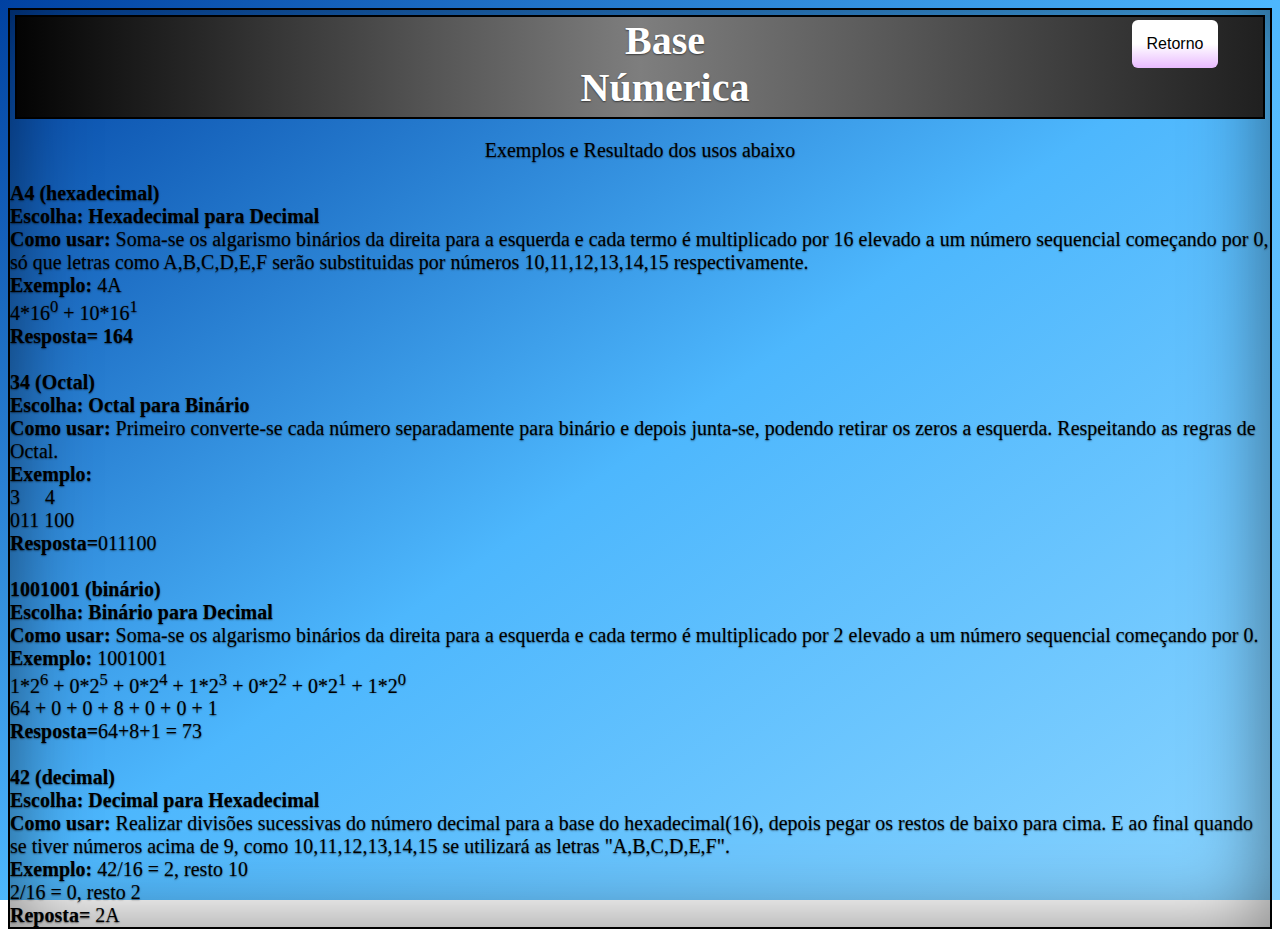
<file: base.html>
<!DOCTYPE html>
<html lang="pt-br">
<head>
    <title>Base Númerica</title>
    <link href="tuto.css" rel="stylesheet">
</head>
<body id='b'>
    <div id="retorno"><a href="Index.html"><button style="background:linear-gradient(to bottom, rgb(255, 255, 255), #ffffff, rgb(233, 186, 255)); border-radius: 6px; padding: 15px; cursor: pointer; border: none; font-size: 16px;">Retorno</button></a></div>
    <h1 align="Center">Base Númerica</h1>
    <blockquote align="center">Exemplos e Resultado dos usos abaixo</blockquote>
    <li>
        <strong>A4 (hexadecimal)</strong>
        <br>
         <strong>Escolha: Hexadecimal para Decimal
             <br>
              Como usar: </strong> Soma-se os algarismo binários da direita para a esquerda e cada termo é multiplicado
              por 16 elevado a um número sequencial começando por 0, só que letras como A,B,C,D,E,F serão substituidas por
        números 10,11,12,13,14,15 respectivamente.
        <br>
        <strong>Exemplo:</strong> 4A
        <br>
        4*16<sup>0</sup> + 10*16<sup>1</sup>
        <br>
        <strong>Resposta= 164</strong>

    </li>
    <br>

    <li>
        <strong>34 (Octal)</strong>
        <br>
        <strong>Escolha: Octal para Binário</strong>
        <br>
        <strong>Como usar: </strong> Primeiro converte-se cada número separadamente para binário e depois
        junta-se, podendo retirar os zeros a esquerda. Respeitando as regras de Octal.
        <br>
        <strong>Exemplo:</strong>
        <br> 
        3 &nbsp &nbsp 4
        <br> 
        011 100
        <br>
        <strong>Resposta=</strong>011100
    </li>
    <br>

    <li>
       <strong>1001001 (binário)</strong> 
        <strong>
            <br>
            Escolha: Binário para Decimal </strong> 
            <br>
            <strong>Como usar:</strong> Soma-se os algarismo binários da direita para a esquerda e cada termo é multiplicado
        por 2 elevado a um número sequencial começando por 0.
        <br>
        <strong>Exemplo:</strong> 1001001
        <br>
        1*2<sup>6</sup> + 0*2<sup>5</sup> + 0*2<sup>4</sup> + 1*2<sup>3</sup> + 0*2<sup>2</sup> + 0*2<sup>1</sup> + 1*2<sup>0</sup>
        <br>
        64 + 0 + 0 + 8 + 0 + 0 + 1
        <br>
        <strong>Resposta=</strong>64+8+1 = 73
    </li>
    <br>

    <li>
        <strong>42 (decimal)</strong>
        <br>
        <strong>Escolha: Decimal para Hexadecimal
        <br>
        Como usar:</strong> Realizar divisões sucessivas do número decimal para a base do hexadecimal(16), depois pegar os restos de baixo para cima. E ao final quando se tiver
        números acima de 9, como 10,11,12,13,14,15 se utilizará as letras "A,B,C,D,E,F".
        <br>
        <strong>Exemplo:</strong> 42/16 = 2, resto 10
        <br>
        2/16 = 0, resto 2
        <br>
        <strong>Reposta=</strong> 2A
    </li>


</body>
</html>
</file>
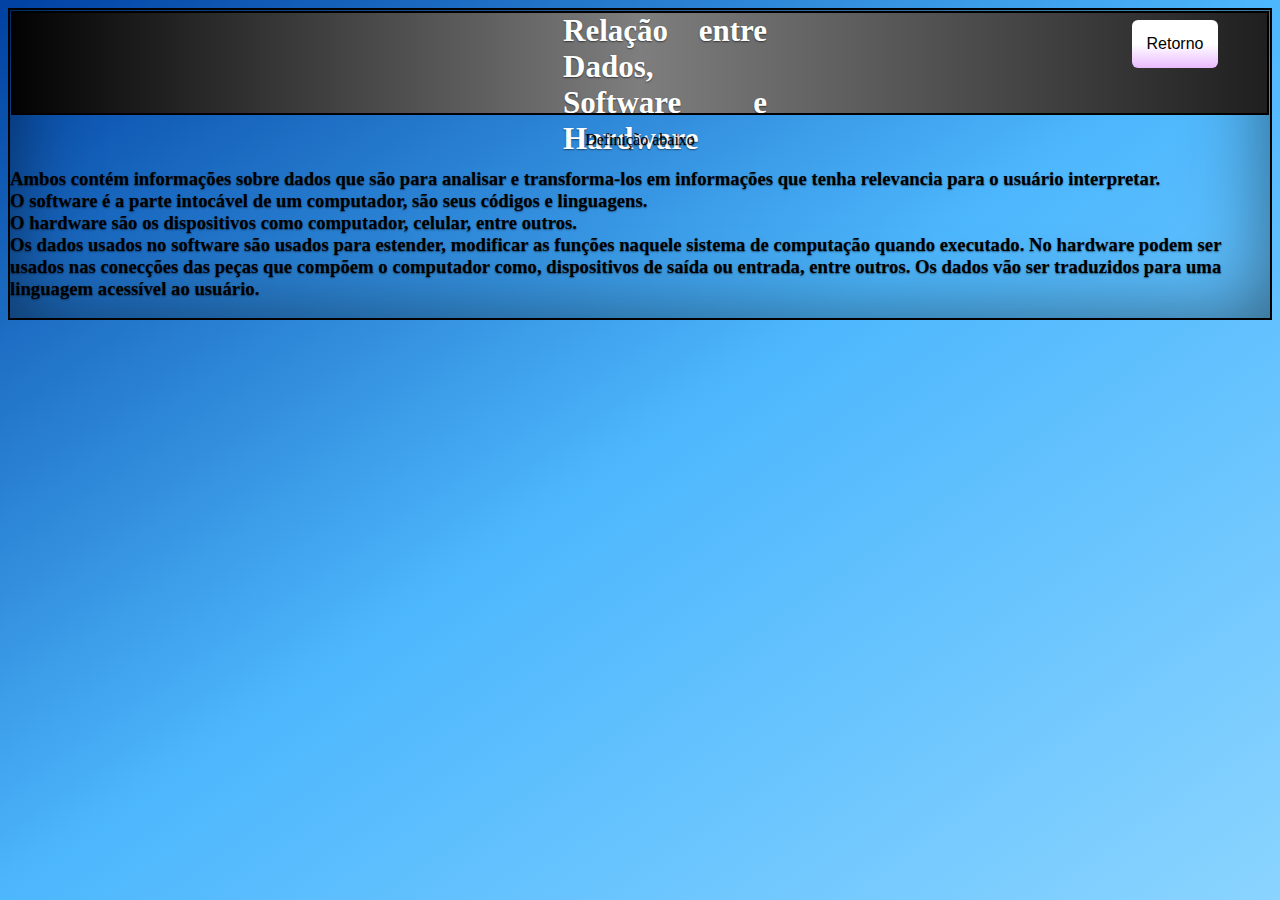
<file: Relações.html>
<!DOCTYPE html>
<html lang="pt-br">
<head>
    <title>Relação</title>
    <link href="tuto.css" rel="stylesheet">
</head>
<body>
    <div id="retorno"><a href="Index.html"><button style="background:linear-gradient(to bottom, rgb(255, 255, 255), #ffffff, rgb(233, 186, 255)); border-radius: 6px; padding: 15px; cursor: pointer; border: none; font-size: 16px;">Retorno</button></a></div>
    <h1 id = "alin" align="Center">Relação entre Dados, Software e Hardware</h1>
    <blockquote align="center">Definição abaixo</blockquote>

    <h3>Ambos contém informações sobre dados que são para analisar e transforma-los em informações que tenha relevancia para o usuário 
        interpretar.
        <br>
        O software é a parte intocável de um computador, são seus códigos e linguagens.
        <br>
        O hardware são os dispositivos como computador, celular, entre outros.
        <br>
        Os dados usados no software são usados para estender, modificar as funções naquele sistema de computação quando executado.
        No hardware podem ser usados nas conecções das peças que compõem o computador como, dispositivos de saída ou entrada, 
        entre outros. Os dados vão ser traduzidos para uma linguagem acessível ao usuário.
    </h3>


</body>
</html>
</file>
<file: tuto.css>
body{
    background-image: linear-gradient(to bottom right,rgb(0, 65, 161), #4db7fd, rgb(138, 212, 255));
    background-position: center;
    background-repeat: no-repeat;
    background-size: cover;
    background-attachment: fixed;
    background-position: 50% 50%;
}

embed{
  padding: 0px 0px 0px 350px;
}
#im{
  float: right;
  position: absolute;
  right: 0px;
  padding: 130px 0px 0px 0px;
  height: 200px;
  width: 200px;
}


h2{text-align: center;}



.esquerdo{
    display:inline-block;
    color: white;
   width: 250px;
   height: auto;
   margin: 50px;
   padding: 0px 20px 0px 10px;
   border: 2px solid black;
   text-align: justify;
   background-image: linear-gradient(to  right,black,#7e7e7e, #1d1d1d);
   background-attachment: fixed;
   background-position: 50% 50%;
}

.direito{
    display:inline-block;
    color: white;
   width: 250px;
   height: auto;
   margin: 50px;
   padding: 0px 20px 0px 10px;
   border: 2px solid black;
   text-align: justify;
   background-image: linear-gradient(to  right,black,#7e7e7e, #1d1d1d);
   background-attachment: fixed;
   background-position: 50% 50%;
}

.esq{
    display:inline-block;
    color: white;
   width: 250px;
   height: auto;
   margin: 50px;
   padding: 0px 20px 0px 10px;
   border: 2px solid black;
   text-align: justify;
   background-image: linear-gradient(to  right,black,#7e7e7e, #1d1d1d);
   background-attachment: fixed;
   background-position: 50% 50%;

}

#mov{
    height: 28px;
}
#mov2{
  height: 46px;
}

#mov3{
  height: 50px;

}
.outro{
    color: white;
   width: 250px;
   height: auto;
   margin: 50px;
   padding: 0px 20px 0px 10px;
   border: 2px solid black;
   text-align: justify;
   background-image: linear-gradient(to  right,black,#7e7e7e, #1d1d1d);
   background-attachment: fixed;
   background-position: 50% 50%;

}

.ult{
    display:inline-block;
    color: white;
   width: 250px;
   height: auto;
   margin: 50px;
   padding: 0px 20px 0px 10px;
   border: 2px solid black;
   text-align: justify;
   background-image: linear-gradient(to  right,black,#7e7e7e, #1d1d1d);
   background-attachment: fixed;
   background-position: 50% 50%;
}



#b{
    font-size: 20px;
}

#retorno{
    color: white;
    width: 150px;
    height: auto;
    margin: auto;
    padding: 10px 0px 0px 0px;
    text-align: center;
    background-attachment: fixed;
    background-position: 50% 50%;
    font-size: 23px;
    float: right;
    margin-right:20px;
 }

 h1{
   color: white;
   width: auto;
   height: 100px;
   margin: 5px;
   padding: 0px 500px 0px 550px;
   border: 2px solid black;
   text-align: center;
   background-image: linear-gradient(to  right,black,#7e7e7e, #1d1d1d);
   background-attachment: fixed;
   background-position: 50% 50%;

 }

#alin{
   color: white;
   width: auto;
   height: 100px;
   margin: 1px;
   padding: 0px 500px 0px 550px;
   border: 2px solid black;
   text-align: center;
   text-align: justify;
   font-size: 31px;
   background-image: linear-gradient(to  right,black,#7e7e7e, #1d1d1d);
   background-attachment: fixed;
   background-position: 50% 50%;
}


  

.btn-secondary,
.btn-secondary:hover,
.btn-secondary:focus {
  color: #333;
  text-shadow: none; 
}


body {
  text-shadow: 0 .05rem .1rem rgba(0, 0, 0, .5);
  box-shadow: inset 0 0 5rem rgba(0, 0, 0, .5);
  border: 2px solid black;
}

.cover-container {
  max-width: 42em;
}


.nav-masthead .nav-link {
  padding: .25rem 0;
  font-weight: 700;
  color: rgba(255, 255, 255, .5);
  background-color: transparent;
  border-bottom: .25rem solid transparent;
}

.nav-masthead .nav-link:hover,
.nav-masthead .nav-link:focus {
  border-bottom-color: rgba(255, 255, 255, .25);
}

.nav-masthead .nav-link + .nav-link {
  margin-left: 1rem;
}

.nav-masthead .active {
  color: #fff;
  border-bottom-color: #fff;
}
</file>
